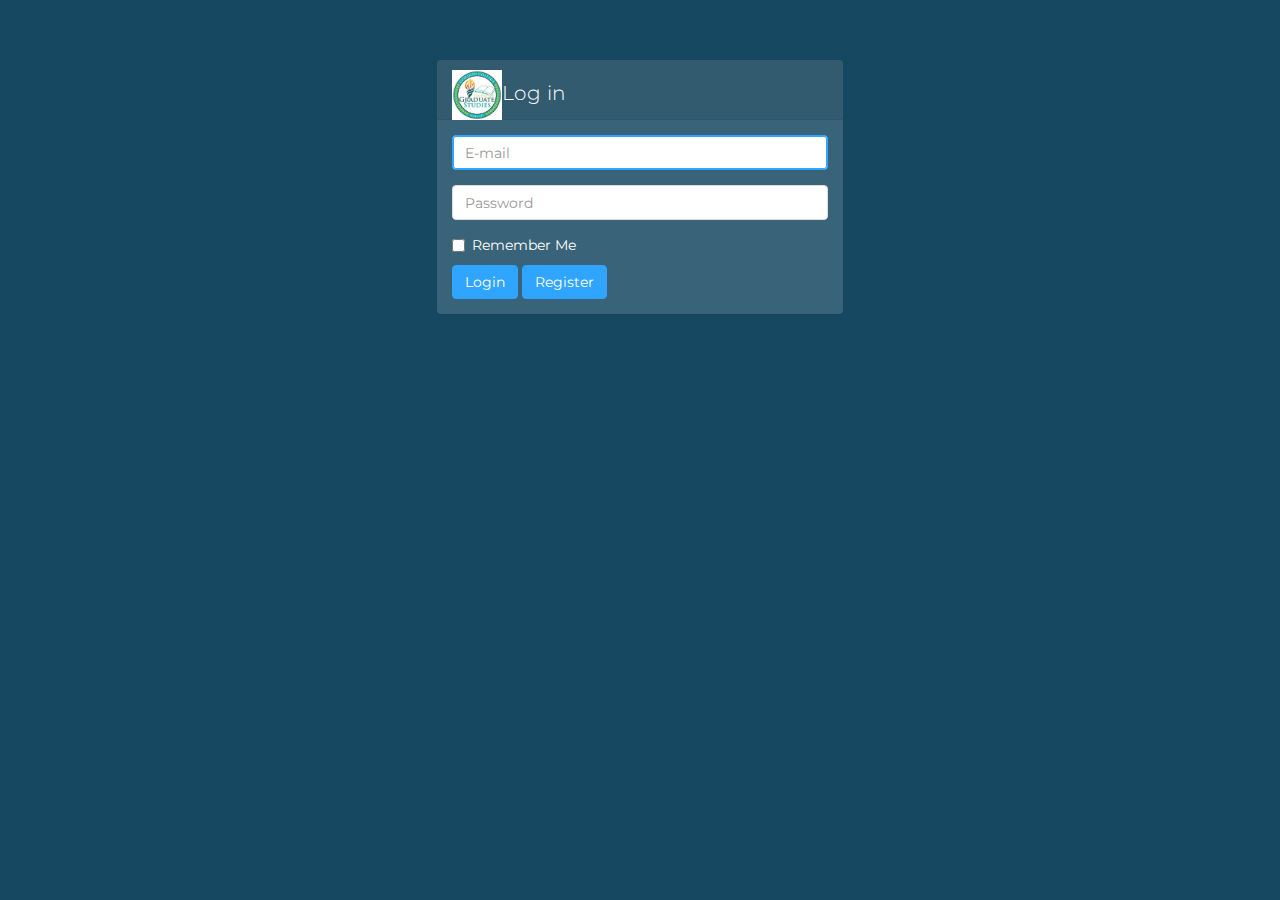
<file: index.html>
<!DOCTYPE html>
<html>

<head>
	<meta charset="utf-8">
	<meta name="viewport" content="width=device-width, initial-scale=1">
	<title>GC-IGS</title>
	<link href="css/bootstrap.min.css" rel="stylesheet">
	<link href="css/font-awesome.min.css" rel="stylesheet">
	<link href="css/datepicker3.css" rel="stylesheet">
	<link href="css/styles.css" rel="stylesheet">

	<!--Custom Font-->
	<link href="https://fonts.googleapis.com/css?family=Montserrat:300,300i,400,400i,500,500i,600,600i,700,700i" rel="stylesheet">
	<!--[if lt IE 9]>
	<script src="js/html5shiv.js"></script>
	<script src="js/respond.min.js"></script>
	<![endif]-->
</head>

<body>
	
	<div class="row">
		<div class="col-xs-10 col-xs-offset-1 col-sm-8 col-sm-offset-2 col-md-4 col-md-offset-4">
			<div class="login-panel panel panel-default">
				<div class="panel-heading"><img src="img/logo-igs.jpg" width="50px" height="50px" >Log in</div>
				<div class="panel-body">
					<form role="form">
						<fieldset>
							<div class="form-group">
								<input class="form-control adminuser" placeholder="E-mail" name="email" type="email" autofocus="">
							</div>
							<div class="form-group">
								<input class="form-control password" placeholder="Password" name="password" type="password" value="">
							</div>
							<div class="checkbox">
								<label>
									<input name="remember" type="checkbox" value="Remember Me">Remember Me
								</label>
                            </div>
                        
                            <a href="#" class="btn btn-primary btn-login">Login</a>
                            <a href="#" class="btn btn-primary btn-regisetr">Register</a>
                         
                        </fieldset>
					</form>
				</div>
			</div>
		</div><!-- /.col-->
	</div><!-- /.row -->	
	
	<script src="js/jquery-3.1.1.js"></script>
	<script src="js/bootstrap.min.js"></script>
	<script src="js/chart.min.js"></script>
	<script src="js/chart-data.js"></script>
	<script src="js/easypiechart.js"></script>
	<script src="js/easypiechart-data.js"></script>
	<script src="js/bootstrap-datepicker.js"></script>
	<script src="js/custom.js"></script>
	<script>
		$('.btn-login').click(function(){
			location.href = "home.html";
		})
		</script>

</body>

</html>
</file>
<file: css/styles.css>
body {
  background: #164861;
  padding-top: 60px;
  font-size: 14px;
  color: #ffffff;
  font-family: "Montserrat", "Helvetica Neue", Helvetica, Arial, sans-serif; }

p {
  color: #777; }

a, a:hover, a:focus {
  color: #30a5ff; }

h1, h2, h3, h4, h5, h6 {
  color: #ffffff; }

h1 {
  font-weight: 300;
  font-size: 40px; }

h2 {
  font-weight: 300;
  margin-bottom: 20px; }

h3, h4 {
  font-weight: 300; }

.large {
  font-size: 2em; }

.text-muted {
  color: #c5c7cc; }

.color-gray {
  color: #ffffff; }

.color-blue {
  color: #30a5ff; }

.color-teal {
  color: #1ebfae; }

.color-orange {
  color: #ffb53e; }

.color-red {
  color: #f9243f; }

.no-padding {
  padding: 0;
  margin: 0; }

.fa-xl {
  font-size: 2em; }

input.form-control {
  border: 1px solid #ddd;
  box-shadow: none;
  /* height: 46px; } */
  height: 35px; }
.bootstrap-table input.form-control {
  height: 34px; }

.input-group-btn .btn {
  height: 46px; }

.form-control:focus {
  border: 1px solid #30a5ff;
  outline: 0;
  box-shadow: inset 0px 0px 0px 1px #30a5ff; }

.has-success .form-control, .has-success .form-control:focus {
  border: 1px solid #8ad919; }

.has-warning .form-control, .has-warning .form-control:focus {
  border: 1px solid #ffb53e; }

.has-error .form-control, .has-error .form-control:focus {
  border: 1px solid #f9243f; }

.navbar-custom {
  /* background: #222; */
 background: #10b050;
  height: 60px; }

.navbar-header .navbar-brand {
  color: #fff;
  font-size: 20px;
  text-transform: uppercase;
  font-weight: 500;
  height: 60px;
  padding-top: 18px; }

.navbar-header .navbar-brand span {
  color: #30a5ff; }

.navbar-toggle {
  background: rgba(255, 255, 255, 0.1);
  padding: 12px;
  margin-top: 10px; }

.navbar-toggle:hover {
  background: rgba(255, 255, 255, 0.05); }

.icon-bar {
  background: #fff; }

.dropdown {
  background: rgba(255, 255, 255, 0.1);
  float: left;
  margin: 10px 8px;
  padding: 0px;
  border-radius: 4px; }

.dropdown a.dropdown-toggle {
  color: #fff;
  height: 40px;
  width: 40px;
  padding-top: 11px;
  padding-left: 9px; }

.dropdown:hover {
  color: #fff;
  background: rgba(255, 255, 255, 0.2); }

.dropdown .label {
  top: -4px;
  left: 22px;
  padding-top: 4px;
  padding-bottom: 4px;
  position: absolute;
  border-radius: 9999px; }

.navbar-top-links li:last-child {
  margin-right: 15px; }

.nav > li > a:hover, .nav > li > a:focus, .nav .open > a, .nav .open > a:hover, .nav .open > a:focus {
  text-decoration: none;
  background-color: rgba(255, 255, 255, 0.2);
  background: none; }

.dropdown-messages {
  border: 1px solid #fff;
  width: 360px;
  background: rgba(255, 255, 255, 0.9);
  color: #444;
  font-size: 0.9em; }

.dropdown-messages img {
  margin: 5px 10px;
  float: left; }

.dropdown-messages .message-body {
  margin: 5px;
  float: left;
  width: 280px; }

.dropdown small {
  color: #999; }

.dropdown em {
  margin: 0 5px; }

.dropdown-menu > li > a {
  padding: 5px 10px; }

.dropdown-menu li .message-body a {
  color: #444; }

.dropdown-menu li a:hover {
  color: #30a5ff;
  text-decoration: none;
  background: none; }

.divider, .clear {
  clear: both; }

.dropdown-alerts {
  border: 1px solid #fff;
  width: 260px;
  background: rgba(255, 255, 255, 0.9);
  color: #444;
  font-size: 0.9em; }

.all-button a {
  text-align: center;
  color: #444;
  font-size: 12px;
  text-transform: uppercase;
  display: block; }

a.btn:hover, button:hover {
  opacity: 0.8; }

a.btn:active, button:active {
  box-shadow: inset 0px 0px 500px rgba(0, 0, 0, 0.1);
  opacity: 1; }

.btn-default, .btn-default:hover, .btn-default:focus, .btn-default:active, .btn-default.active, .open > .dropdown-toggle.btn-default, .btn-default.disabled, .btn-default[disabled], fieldset[disabled] .btn-default, .btn-default.disabled:hover, .btn-default[disabled]:hover, fieldset[disabled] .btn-default:hover, .btn-default.disabled:focus, .btn-default[disabled]:focus, fieldset[disabled] .btn-default:focus, .btn-default.disabled:active, .btn-default[disabled]:active, fieldset[disabled] .btn-default:active, .btn-default.disabled.active, .btn-default[disabled].active, fieldset[disabled] .btn-default.active {
  background-color: #e9ecf2;
  border-color: #e9ecf2;
  color: #1b3548; }

.btn-primary, .btn-primary:hover, .btn-primary:focus, .btn-primary:active, .btn-primary.active, .open > .dropdown-toggle.btn-primary, .btn-primary.disabled, .btn-primary[disabled], fieldset[disabled] .btn-primary, .btn-primary.disabled:hover, .btn-primary[disabled]:hover, fieldset[disabled] .btn-primary:hover, .btn-primary.disabled:focus, .btn-primary[disabled]:focus, fieldset[disabled] .btn-primary:focus, .btn-primary.disabled:active, .btn-primary[disabled]:active, fieldset[disabled] .btn-primary:active, .btn-primary.disabled.active, .btn-primary[disabled].active, fieldset[disabled] .btn-primary.active {
  background-color: #30a5ff;
  border-color: #30a5ff; }

.btn-success, .btn-success:hover, .btn-success:focus, .btn-success:active, .btn-success.active, .open > .dropdown-toggle.btn-success, .btn-success.disabled, .btn-success[disabled], fieldset[disabled] .btn-success, .btn-success.disabled:hover, .btn-success[disabled]:hover, fieldset[disabled] .btn-success:hover, .btn-success.disabled:focus, .btn-success[disabled]:focus, fieldset[disabled] .btn-success:focus, .btn-success.disabled:active, .btn-success[disabled]:active, fieldset[disabled] .btn-success:active, .btn-success.disabled.active, .btn-success[disabled].active, fieldset[disabled] .btn-success.active {
  background-color: #8ad919;
  border-color: #8ad919; }

.btn-warning, .btn-warning:hover, .btn-warning:focus, .btn-warning:active, .btn-warning.active, .open > .dropdown-toggle.btn-warning, .btn-warning.disabled, .btn-warning[disabled], fieldset[disabled] .btn-warning, .btn-warning.disabled:hover, .btn-warning[disabled]:hover, fieldset[disabled] .btn-warning:hover, .btn-warning.disabled:focus, .btn-warning[disabled]:focus, fieldset[disabled] .btn-warning:focus, .btn-warning.disabled:active, .btn-warning[disabled]:active, fieldset[disabled] .btn-warning:active, .btn-warning.disabled.active, .btn-warning[disabled].active, fieldset[disabled] .btn-warning.active {
  background-color: #ffb53e;
  border-color: #ffb53e; }

.btn-danger, .btn-danger:hover, .btn-danger:focus, .btn-danger:active, .btn-danger.active, .open > .dropdown-toggle.btn-danger, .btn-danger.disabled, .btn-danger[disabled], fieldset[disabled] .btn-danger, .btn-danger.disabled:hover, .btn-danger[disabled]:hover, fieldset[disabled] .btn-danger:hover, .btn-danger.disabled:focus, .btn-danger[disabled]:focus, fieldset[disabled] .btn-danger:focus, .btn-danger.disabled:active, .btn-danger[disabled]:active, fieldset[disabled] .btn-danger:active, .btn-danger.disabled.active, .btn-danger[disabled].active, fieldset[disabled] .btn-danger.active {
  background-color: #f9243f;
  border-color: #f9243f; }

.btn-link, .page-link, .text-primary {
  color: #30a5ff !important; }

.btn-link:focus, .btn-link:hover, .page-link:focus, .page-link:hover, a.text-primary:focus, a.text-primary:hover {
  color: #50b3ff !important; }

.bg-primary {
  color: #1b3548;
  background-color: #e9ecf2; }

a.bg-primary:hover {
  background-color: #e9ecf2; }

.bg-success, .bg-green {
  color: #fff;
  background-color: #8ad919; }

a.bg-success:hover, a.bg-green:hover {
  background-color: #8ad919; }

.bg-success a, .bg-green a {
  color: rgba(255, 255, 255, 0.75); }

.bg-teal {
  color: #fff;
  background-color: #1ebfae; }

a.bg-teal:hover {
  background-color: #1ebfae; }

.bg-teal a {
  color: rgba(255, 255, 255, 0.75); }

.bg-info, .bg-blue {
  color: #fff;
  background-color: #30a5ff; }

a.bg-info:hover, a.bg-blue:hover {
  background-color: #30a5ff; }

.bg-info a, .bg-blue a {
  color: rgba(255, 255, 255, 0.75); }

.bg-warning, .bg-orange {
  color: #fff;
  background-color: #ffb53e; }

a.bg-warning:hover, a.bg-orange:hover {
  background-color: #ffb53e; }

.bg-warning a, .bg-orange a {
  color: rgba(255, 255, 255, 0.75); }

.bg-danger, .bg-red {
  color: #fff;
  background-color: #f9243f; }

a.bg-danger:hover, a.bg-red:hover {
  background-color: #f9243f; }

.bg-danger a, .bg-red a {
  color: rgba(255, 255, 255, 0.75); }

a.label:hover, a.label:focus {
  color: #fff;
  text-decoration: none;
  cursor: pointer; }

.label:empty {
  display: none; }

.btn .label {
  position: relative;
  top: -1px; }

.label-default {
  background-color: #777; }

.label-default[href]:hover, .label-default[href]:focus {
  background-color: #5e5e5e; }

.label-primary {
  color: #1b3548;
  background-color: #e9ecf2; }

.label-primary[href]:hover, .label-primary[href]:focus {
  background-color: #e9ecf2; }

.label-success {
  background-color: #8ad919; }

.label-success[href]:hover, .label-success[href]:focus {
  background-color: #8ad919; }

.label-info {
  background-color: #30a5ff; }

.label-info[href]:hover, .label-info[href]:focus {
  background-color: #30a5ff; }

.label-warning {
  background-color: #ffb53e; }

.label-warning[href]:hover, .label-warning[href]:focus {
  background-color: #ec971f; }

.label-danger {
  background-color: #f9243f; }

.label-danger[href]:hover, .label-danger[href]:focus {
  background-color: #f9243f; }

.panel {
  border: 0; 
background: rgba(255,255,255,.15)}

.panel-container {
  padding-top: 20px; }

.panel-heading .fa-toggle-up, .panel-heading .fa-toggle-down {
  font-size: 17px; }

.panel-primary > .panel-heading {
  background-color: #30a5ff;
  color: #fff;
  border: none; }

.panel-success > .panel-heading {
  background-color: #8ad919;
  color: #fff;
  border: none; }

.panel-info > .panel-heading {
  background-color: #30a5ff;
  color: #fff;
  border: none; }

.panel-warning > .panel-heading {
  background-color: #ffb53e;
  color: #fff;
  border: none; }

.panel-danger > .panel-heading {
  background-color: #f9243f;
  color: #fff;
  border: none; }

.panel-primary .panel-settings, .panel-primary .panel-toggle, .panel-success .panel-settings, .panel-success .panel-toggle, .panel-info .panel-settings, .panel-info .panel-toggle, .panel-warning .panel-settings, .panel-warning .panel-toggle, .panel-danger .panel-settings, .panel-danger .panel-toggle {
  border: none;
  color: #fff;
  background-color: rgba(255, 255, 255, 0.2); }

.panel-primary .panel-settings:hover, .panel-primary .panel-toggle:hover, .panel-success .panel-settings:hover, .panel-success .panel-toggle:hover, .panel-info .panel-settings:hover, .panel-info .panel-toggle:hover, .panel-warning .panel-settings:hover, .panel-warning .panel-toggle:hover, .panel-danger .panel-settings:hover, .panel-danger .panel-toggle:hover {
  border: none;
  color: #fff;
  background-color: rgba(255, 255, 255, 0.4); }

.panel-blue {
  background: #30a5ff;
  color: #fff; }

.panel-teal {
  background: #1ebfae;
  color: #fff; }

.panel-orange {
  background: #ffb53e;
  color: #fff; }

.panel-red {
  background: #f9243f;
  color: #fff; }

.dark-overlay {
  background: rgba(0, 0, 0, 0.05); }

.panel-blue p, .panel-teal p, .panel-orange p, .panel-red p {
  color: rgba(255, 255, 255, 0.75); }

.panel-heading {
  font-size: 20px;
  font-weight: 300;
  letter-spacing: 0.025em;
  height: 60px;
  line-height: 38px; }

.panel-default .panel-heading {
  background: rgba(255,255,255,.15);
  /* border-bottom: 1px solid #e9ecf2; */
  color: #ffffff; }

.panel-footer {
  background: #fff;
  border-top: 1px solid #e9ecf2; 
border-color: rgba(255,255,255,.15) }

.panel-widget {
  padding: 10px 0;
  position: relative;
  box-shadow: none;
  border-radius: 0;
  background: none;
  text-align: center;
  color: #333; }

.panel-widget .panel-footer {
  border: 0;
  text-align: center; }

.panel-footer .input-group {
  padding: 0px;
  margin: 0 -5px; }

.panel-footer .input-group-btn:last-child > .btn, .panel-footer .input-group-btn:last-child > .btn-group {
  margin: 0; }

.panel-widget .panel-footer a {
  color: #999; }

.panel-widget .panel-footer a:hover {
  color: #666;
  text-decoration: none; }

.panel-widget .text-muted {
  margin-top: -6px;
  text-transform: uppercase;
  font-weight: bold;
  font-size: 0.8em; }

.panel-widget .large {
  color: #373b45;
  font-size: 3em; }

.panel-settings {
  list-style: none;
  padding: 0;
  margin: 0; }

.panel-settings .dropdown a.dropdown-toggle, .panel-settings a {
  padding: 0;
  background: none;
  color: #7c7c7c; }

.panel-settings a, .panel-toggle {
  width: 40px;
  padding: 2px 0 0 0; }

.panel-settings:hover, .panel-toggle:hover, .panel-settings .dropdown a.dropdown-toggle:hover, .panel-settings:active, .panel-toggle:active, .panel-settings .dropdown a.dropdown-toggle:active, .panel-settings:focus, .panel-toggle:focus, .panel-settings .dropdown a.dropdown-toggle:focus {
  background: #f1f4f7;
  color: #ffffff; }

.panel-settings, .panel-toggle {
  display: inline-block;
  margin: -1px -5px 0 15px !important;
  border-radius: 4px;
  text-align: center;
  border: 1px solid #e9ecf2;
  color: #7c7c7c;
  background: #fff;
  width: 42px; }

.panel-settings {
  width: 42px;
  border-top-right-radius: 4px;
  border-bottom-right-radius: 4px; }

.panel-settings li.dropdown {
  margin: 0;
  padding: 0; }

.dropdown-settings {
  border: 1px solid #fff;
  width: 220px;
  font-size: 0.9em;
  padding: 0; }

.dropdown-settings li {
  list-style: none;
  padding: 0 10px;
  width: 220px;
  height: 26px;
  line-height: 26px; }

.dropdown-settings .divider {
  margin: 7px 0; }

.dropdown-settings li a {
  padding: 0;
  margin: 0;
  display: inline-block;
  width: 100%;
  color: #ffffff; }

.clickable {
  cursor: pointer; }

.panel-heading span {
  margin: 0px;
  font-size: 14px; }

.panel-button-tab-right {
  margin-left: 4px !important;
  border-top-left-radius: 0;
  border-bottom-left-radius: 0; }

.panel-button-tab-left {
  border-top-right-radius: 0;
  border-bottom-right-radius: 0; }

.border-top {
  border-top: 1px solid #dadbda; }

.border-right {
  border-right: 1px solid #dadbda; }

.border-bottom {
  border-bottom: 1px solid #dadbda; }

.border-left {
  border-left: 1px solid #dadbda; }

.panel .border-top, .panel .border-right, .panel .border-bottom, .panel .border-left {
  border-color: #e9ecf2; }

.article {
  padding: 10px 0; }

.article:first-child {
  padding: 0 0 10px 0; }

.article h4 {
  margin-bottom: 10px; }

.article .date {
  text-align: center;
  margin: 5px auto;
  display: block; }

.article .date .text-muted {
  margin-top: -5px; }

.timeline {
  list-style: none;
  padding: 20px 0 20px;
  position: relative; }

.timeline:before {
  top: 0;
  bottom: 0;
  position: absolute;
  content: " ";
  width: 2px;
  background-color: #e9ecf2;
  left: 25px;
  margin-right: -1.5px; }

.timeline > li {
  margin-bottom: 20px;
  position: relative; }

.timeline > li:before, .timeline > li:after {
  content: " ";
  display: table; }

.timeline > li:after {
  clear: both; }

.timeline > li > .timeline-panel {
  width: calc( 100% - 65px );
  float: right;
  border: 1px solid #edeeed;
  border-radius: 2px;
  padding: 10px 20px;
  position: relative;
  box-shadow: none; }

.timeline > li > .timeline-panel:before {
  position: absolute;
  top: 26px;
  left: -11px;
  display: inline-block;
  border-top: 11px solid transparent;
  border-right: 11px solid #edeeed;
  border-left: 0 solid #edeeed;
  border-bottom: 11px solid transparent;
  content: " "; }

.timeline > li > .timeline-panel:after {
  position: absolute;
  top: 27px;
  left: -10px;
  display: inline-block;
  border-top: 10px solid transparent;
  border-right: 10px solid #fff;
  border-left: 0 solid #fff;
  border-bottom: 10px solid transparent;
  content: " "; }

.timeline > li > .timeline-badge {
  color: #fff;
  width: 46px;
  height: 46px;
  line-height: 51px;
  font-size: 1.4em;
  text-align: center;
  position: absolute;
  top: 16px;
  left: 0px;
  margin-right: -25px;
  background-color: #999999;
  z-index: 100;
  border-radius: 9999px; }

.timeline-badge.primary {
  background-color: #30a5ff !important; }

.timeline-badge.success {
  background-color: #8ad919 !important; }

.timeline-badge.warning {
  background-color: #ffb53e !important; }

.timeline-badge.danger {
  background-color: #f9243f !important; }

.timeline-badge.info {
  background-color: #30a5ff !important; }

.progress {
  height: 12px;
  margin-bottom: 20px;
  overflow: hidden;
  background-color: #f2f3f2;
  border-radius: 4px;
  -webkit-box-shadow: inset 0 1px 2px rgba(0, 0, 0, 0.1);
  box-shadow: inset 0 1px 2px rgba(0, 0, 0, 0.1); }

.progress-bar {
  float: left;
  width: 0;
  height: 100%;
  font-size: 12px;
  line-height: 20px;
  color: #fff;
  text-align: center;
  background-color: #30a5ff;
  box-shadow: inset 0 -1px 0 rgba(0, 0, 0, 0.1);
  -webkit-transition: width .6s ease;
  transition: width .6s ease; }

.progress-bar-success {
  background-color: #8ad919;
  background-image: none; }

.progress-bar-info, .progress-bar-blue {
  background-color: #30a5ff;
  background-image: none; }

.progress-bar-warning, .progress-bar-orange {
  background-color: #ffb53e;
  background-image: none; }

.progress-bar-danger, .progress-bar-red {
  background-color: #f9243f;
  background-image: none; }

.progress-bar-teal {
  background-color: #1ebfae;
  background-image: none; }

.jumbotron {
  background: #fff;
  border-bottom: 1px solid #e9ecf2;
  color: #ffffff; }

.panel .tabs {
  margin: 0;
  padding: 0; }

.nav-tabs {
  background: #f2f3f2;
  border: 0; }

.nav-tabs li a:hover {
  background: #fff; }

.nav-tabs li a, .nav-tabs li a:hover, .nav-tabs li.active a, .nav-tabs li.active a:hover {
  border: 0;
  padding: 15px 20px; }

.nav-tabs li.active a {
  color: #30a5ff; }

.nav-tabs li a {
  color: #999; }

.nav-pills {
  padding: 15px;
  padding-bottom: 0; }

.nav-pills li a, .nav-pills li a:hover, .nav-pills li.active a, .nav-pills li.active a:hover {
  border: 0;
  padding: 7px 15px; }

.nav-pills li.active a, .nav-pills li.active a:hover {
  background: #30a5ff; }

.tab-content {
  padding: 15px; }

.navbar {
  border: 0; }

.navbar input {
  border: 0;
  background: #444;
  color: #fff; }

.navbar input:focus {
  color: #fff;
  background: #555;
  border: 1px solid #30a5ff;
  outline: 0;
  box-shadow: inset 0px 0px 0px 1px #30a5ff; }

.user-menu {
  display: inline-block;
  margin-top: 14px;
  margin-right: 10px;
  float: right;
  list-style: none;
  padding: 0; }

.user-menu a {
  color: #fff; }

.user-menu a:hover, .user-menu a:focus {
  text-decoration: none; }

.sidebar {
  display: block;
  padding: 0;
  display: none;
  box-shadow: none;
  background:rgba(0,0,0,.075); }

.sidebar ul {
  margin: 20px 0px; }

.sidebar form {
  padding: 10px 0 0 0;
  margin: 10px 10px 20px 10px; }
@media (max-width: 535px) {

}
@media (min-width: 768px) {

  .sidebar {
    display: block;
    position: fixed;
    top: 60px;
    bottom: 0;
    left: 0;
    z-index: 1000;
    display: block;
    margin: 0;
    padding: 0;
    overflow-x: hidden;
    overflow-y: auto; }

  .navbar-header {
    width: 100%; } }
.sidebar ul.nav a:hover, .sidebar ul.nav li.parent ul li a:hover {
  text-decoration: none;
  background-color: #30a5ff;
  color: #fff; }

.sidebar ul.nav .active a, .sidebar ul.nav li.parent a.active, .sidebar ul.nav .active > a:hover, .sidebar ul.nav li.parent a.active:hover, .sidebar ul.nav .active > a:focus, .sidebar ul.nav li.parent a.active:focus {
  color: #fff;
  background-color: #30a5ff; }

.sidebar ul.nav ul, .sidebar ul.nav ul li {
  list-style: none;
  list-style-type: none; }

.sidebar ul.nav li a {
  height: 50px;
  font-size: 15px;
  line-height: 2em;
  color: #ffffff; }

.sidebar ul.nav ul.children {
  width: auto;
  padding: 0;
  margin: 0;
  background: #f9f9f9; }

.sidebar ul.nav ul.children li a {
  height: 40px;
  background: #f1f4f7;
  color: #ffffff; }

.sidebar ul.nav li.current a {
  background-color: #30a5ff;
  color: #fff !important; }

.sidebar ul.nav li.parent ul li a {
  border: none;
  display: block;
  padding-left: 30px;
  line-height: 40px;
  border-radius: 0; }

.sidebar ul.nav li.divider {
  border-bottom: 1px solid rgba(255, 255, 255, 0.1);
  margin: 0px 0; }

.profile-sidebar {
  padding: 10px 0;
  border-bottom: 1px solid #e9ecf2; }

.indicator {
  width: 10px;
  height: 10px;
  display: inline-block;
  border-radius: 9999px;
  margin-right: 5px; }

.profile-userpic img {
  float: left;
  /* margin: 10px 0px 0px 15px; */
  margin: 10px 0px 0px 35px;
  width: 100px;
  height: 100px;
  border-radius: 9999px !important; }

.profile-usertitle {
  float: left;
  text-align: left;
  margin: 10px 0 0 12px; }

.profile-usertitle-name {
  font-size: 20px;
  margin-bottom: 0px; }

.profile-usertitle-status {
  text-transform: uppercase;
  color: #AAA;
  font-size: 12px;
  font-weight: 600;
  margin-bottom: 15px; }

.breadcrumb {
  border-radius: 0;
  padding: 10px 15px 10px 15px;
  background: #e9ecf2;
  margin: 0; }

h1.page-header {
  margin-top: 20px;
  border-bottom: 0; }

.main-chart {
  background: #fff; }

.easypiechart-panel {
  text-align: center;
  padding: 1px 0;
  margin-bottom: 20px; }

.placeholder h2 {
  margin-bottom: 0px; }

.donut {
  width: 100%; }

.easypiechart {
  position: relative;
  text-align: center;
  width: 120px;
  height: 120px;
  margin: 20px auto 10px auto; }

.easypiechart .percent {
  display: block;
  position: absolute;
  font-size: 26px;
  top: 38px;
  width: 120px; }

#easypiechart-blue .percent {
  color: #30a5ff; }

#easypiechart-teal .percent {
  color: #1ebfae; }

#easypiechart-orange .percent {
  color: #ffb53e; }

#easypiechart-red .percent {
  color: #ef4040; }

#calendar, .datepicker-inline {
  width: 100%; }

#calendar table {
  width: 100%; }

.datepicker-switch {
  font-size: 16px;
  height: 46px !important; }

.datepicker table tr td.old, .datepicker table tr td.new {
  color: #c5c7cc; }

.datepicker table tr td {
  padding: 10px !important; }

.datepicker table tr td.active, .datepicker table tr td.active:hover, .datepicker table tr td.active.disabled, .datepicker table tr td.active.disabled:hover, .datepicker table tr td.active:hover, .datepicker table tr td.active:hover:hover, .datepicker table tr td.active.disabled:hover, .datepicker table tr td.active.disabled:hover:hover, .datepicker table tr td.active:focus, .datepicker table tr td.active:hover:focus, .datepicker table tr td.active.disabled:focus, .datepicker table tr td.active.disabled:hover:focus, .datepicker table tr td.active:active, .datepicker table tr td.active:hover:active, .datepicker table tr td.active.disabled:active, .datepicker table tr td.active.disabled:hover:active, .datepicker table tr td.active.active, .datepicker table tr td.active:hover.active, .datepicker table tr td.active.disabled.active, .datepicker table tr td.active.disabled:hover.active, .open .dropdown-toggle.datepicker table tr td.active, .open .dropdown-toggle.datepicker table tr td.active:hover, .open .dropdown-toggle.datepicker table tr td.active.disabled, .open .dropdown-toggle.datepicker table tr td.active.disabled:hover {
  color: #ffffff;
  background-color: #30a5ff;
  text-shadow: none;
  border-color: #285e8e; }

.datepicker table tr td span:hover, .datepicker thead tr:first-child th:hover, .datepicker tfoot tr th:hover, .datepicker table tr td.day:hover, .datepicker table tr td.day.focused {
  background: rgba(0, 0, 0, 0.05); }

.todo-list {
  padding: 0;
  margin: -15px;
  background: #fff;
  color: #ffffff; }

.todo-list .checkbox input[type=checkbox] {
  margin: 0; }

.todo-list .checkbox {
  display: inline-block;
  margin: 0px; }

.panel-body input[type=checkbox]:checked + label {
  text-decoration: line-through;
  color: #777; }

.todo-list-item {
  list-style: none;
  line-height: 0.9;
  padding: 14px 15px 8px 15px; }

.todo-list-item:hover, a.todo-list-item:focus {
  text-decoration: none;
  background-color: #f6f6f6; }

.todo-list .fa-trash {
  color: #ffffff; }

.todo-list .fa-trash:hover {
  color: #ef4040; }

.chat .panel-body ul {
  list-style: none;
  margin: -15px;
  padding: 15px; }

.chat .panel-body ul li {
  margin-bottom: 10px;
  padding: 15px 5px;
  border-bottom: 1px solid #e9ecf2; }

.chat ul li.left .chat-body {
  margin-left: 80px; }

.chat ul li.right .chat-body {
  margin-right: 80px; }

.chat ul li .chat-body p {
  margin: 0; }

.chat .panel-body {
  overflow-y: scroll;
  height: 300px; }

.chat-body small {
  margin-left: 5px; }

.table {
  background:rgba(255,255,255,.15); }

.fixed-table-container {
  border: 1px solid #e9ecf2; }

.fixed-table-container thead th {
  background: #f7f7f8;
  border-color: #ddd;
  color: #ffffff;
  font-weight: 300;
  font-size: 16px; }

.fixed-table-container tbody td {
  border: 1px solid #e9ecf2; }

.fixed-table-container tbody td:last-child {
  border-right: none; }

.table > thead > tr > th {
  border-bottom: 1px solid #e6e7e8;
  vertical-align: middle;
  height: 50px; }

.fixed-table-pagination .pagination {
  margin-top: 10px;
  margin-bottom: 0px; }

.fixed-table-pagination .pagination-detail {
  margin-top: 20px; }
  
p.back-link {
  text-align: center;
  margin-bottom: 20px;
  font-size: 12px;
  text-transform: uppercase; }

span.totalfees {
    font-size: 2rem;}

.panel-default>.panel-heading {
    color: #fff;
    background-color: rgba(0,0,0,.075);
    border-color: rgba(0,0,0,.075); }
</file>
<file: css/datepicker3.css>
/*!
 * Datepicker for Bootstrap
 *
 * Copyright 2012 Stefan Petre
 * Improvements by Andrew Rowls
 * Licensed under the Apache License v2.0
 * http://www.apache.org/licenses/LICENSE-2.0
 *
 */
.datepicker {
  padding: 4px;
  border-radius: 4px;
  direction: ltr;
  /*.dow {
		border-top: 1px solid #ddd !important;
	}*/
}
.datepicker-inline {
  width: 220px;
}
.datepicker.datepicker-rtl {
  direction: rtl;
}
.datepicker.datepicker-rtl table tr td span {
  float: right;
}
.datepicker-dropdown {
  top: 0;
  left: 0;
}
.datepicker-dropdown:before {
  content: '';
  display: inline-block;
  border-left: 7px solid transparent;
  border-right: 7px solid transparent;
  border-bottom: 7px solid #ccc;
  border-top: 0;
  border-bottom-color: rgba(0, 0, 0, 0.2);
  position: absolute;
}
.datepicker-dropdown:after {
  content: '';
  display: inline-block;
  border-left: 6px solid transparent;
  border-right: 6px solid transparent;
  border-bottom: 6px solid #fff;
  border-top: 0;
  position: absolute;
}
.datepicker-dropdown.datepicker-orient-left:before {
  left: 6px;
}
.datepicker-dropdown.datepicker-orient-left:after {
  left: 7px;
}
.datepicker-dropdown.datepicker-orient-right:before {
  right: 6px;
}
.datepicker-dropdown.datepicker-orient-right:after {
  right: 7px;
}
.datepicker-dropdown.datepicker-orient-top:before {
  top: -7px;
}
.datepicker-dropdown.datepicker-orient-top:after {
  top: -6px;
}
.datepicker-dropdown.datepicker-orient-bottom:before {
  bottom: -7px;
  border-bottom: 0;
  border-top: 7px solid #999;
}
.datepicker-dropdown.datepicker-orient-bottom:after {
  bottom: -6px;
  border-bottom: 0;
  border-top: 6px solid #fff;
}
.datepicker > div {
  display: none;
}
.datepicker.days div.datepicker-days {
  display: block;
}
.datepicker.months div.datepicker-months {
  display: block;
}
.datepicker.years div.datepicker-years {
  display: block;
}
.datepicker table {
  margin: 0;
  -webkit-touch-callout: none;
  -webkit-user-select: none;
  -khtml-user-select: none;
  -moz-user-select: none;
  -ms-user-select: none;
  user-select: none;
}
.datepicker table tr td,
.datepicker table tr th {
  text-align: center;
  width: 30px;
  height: 30px;
  border-radius: 4px;
  border: none;
}
.table-striped .datepicker table tr td,
.table-striped .datepicker table tr th {
  background-color: transparent;
}
.datepicker table tr td.day:hover,
.datepicker table tr td.day.focused {
  background: #eeeeee;
  cursor: pointer;
}
.datepicker table tr td.old,
.datepicker table tr td.new {
  color: #999999;
}
.datepicker table tr td.disabled,
.datepicker table tr td.disabled:hover {
  background: none;
  color: #999999;
  cursor: default;
}
.datepicker table tr td.today,
.datepicker table tr td.today:hover,
.datepicker table tr td.today.disabled,
.datepicker table tr td.today.disabled:hover {
  color: #000000;
  background-color: #ffdb99;
  border-color: #ffb733;
}
.datepicker table tr td.today:hover,
.datepicker table tr td.today:hover:hover,
.datepicker table tr td.today.disabled:hover,
.datepicker table tr td.today.disabled:hover:hover,
.datepicker table tr td.today:focus,
.datepicker table tr td.today:hover:focus,
.datepicker table tr td.today.disabled:focus,
.datepicker table tr td.today.disabled:hover:focus,
.datepicker table tr td.today:active,
.datepicker table tr td.today:hover:active,
.datepicker table tr td.today.disabled:active,
.datepicker table tr td.today.disabled:hover:active,
.datepicker table tr td.today.active,
.datepicker table tr td.today:hover.active,
.datepicker table tr td.today.disabled.active,
.datepicker table tr td.today.disabled:hover.active,
.open .dropdown-toggle.datepicker table tr td.today,
.open .dropdown-toggle.datepicker table tr td.today:hover,
.open .dropdown-toggle.datepicker table tr td.today.disabled,
.open .dropdown-toggle.datepicker table tr td.today.disabled:hover {
  color: #000000;
  background-color: #ffcd70;
  border-color: #f59e00;
}
.datepicker table tr td.today:active,
.datepicker table tr td.today:hover:active,
.datepicker table tr td.today.disabled:active,
.datepicker table tr td.today.disabled:hover:active,
.datepicker table tr td.today.active,
.datepicker table tr td.today:hover.active,
.datepicker table tr td.today.disabled.active,
.datepicker table tr td.today.disabled:hover.active,
.open .dropdown-toggle.datepicker table tr td.today,
.open .dropdown-toggle.datepicker table tr td.today:hover,
.open .dropdown-toggle.datepicker table tr td.today.disabled,
.open .dropdown-toggle.datepicker table tr td.today.disabled:hover {
  background-image: none;
}
.datepicker table tr td.today.disabled,
.datepicker table tr td.today:hover.disabled,
.datepicker table tr td.today.disabled.disabled,
.datepicker table tr td.today.disabled:hover.disabled,
.datepicker table tr td.today[disabled],
.datepicker table tr td.today:hover[disabled],
.datepicker table tr td.today.disabled[disabled],
.datepicker table tr td.today.disabled:hover[disabled],
fieldset[disabled] .datepicker table tr td.today,
fieldset[disabled] .datepicker table tr td.today:hover,
fieldset[disabled] .datepicker table tr td.today.disabled,
fieldset[disabled] .datepicker table tr td.today.disabled:hover,
.datepicker table tr td.today.disabled:hover,
.datepicker table tr td.today:hover.disabled:hover,
.datepicker table tr td.today.disabled.disabled:hover,
.datepicker table tr td.today.disabled:hover.disabled:hover,
.datepicker table tr td.today[disabled]:hover,
.datepicker table tr td.today:hover[disabled]:hover,
.datepicker table tr td.today.disabled[disabled]:hover,
.datepicker table tr td.today.disabled:hover[disabled]:hover,
fieldset[disabled] .datepicker table tr td.today:hover,
fieldset[disabled] .datepicker table tr td.today:hover:hover,
fieldset[disabled] .datepicker table tr td.today.disabled:hover,
fieldset[disabled] .datepicker table tr td.today.disabled:hover:hover,
.datepicker table tr td.today.disabled:focus,
.datepicker table tr td.today:hover.disabled:focus,
.datepicker table tr td.today.disabled.disabled:focus,
.datepicker table tr td.today.disabled:hover.disabled:focus,
.datepicker table tr td.today[disabled]:focus,
.datepicker table tr td.today:hover[disabled]:focus,
.datepicker table tr td.today.disabled[disabled]:focus,
.datepicker table tr td.today.disabled:hover[disabled]:focus,
fieldset[disabled] .datepicker table tr td.today:focus,
fieldset[disabled] .datepicker table tr td.today:hover:focus,
fieldset[disabled] .datepicker table tr td.today.disabled:focus,
fieldset[disabled] .datepicker table tr td.today.disabled:hover:focus,
.datepicker table tr td.today.disabled:active,
.datepicker table tr td.today:hover.disabled:active,
.datepicker table tr td.today.disabled.disabled:active,
.datepicker table tr td.today.disabled:hover.disabled:active,
.datepicker table tr td.today[disabled]:active,
.datepicker table tr td.today:hover[disabled]:active,
.datepicker table tr td.today.disabled[disabled]:active,
.datepicker table tr td.today.disabled:hover[disabled]:active,
fieldset[disabled] .datepicker table tr td.today:active,
fieldset[disabled] .datepicker table tr td.today:hover:active,
fieldset[disabled] .datepicker table tr td.today.disabled:active,
fieldset[disabled] .datepicker table tr td.today.disabled:hover:active,
.datepicker table tr td.today.disabled.active,
.datepicker table tr td.today:hover.disabled.active,
.datepicker table tr td.today.disabled.disabled.active,
.datepicker table tr td.today.disabled:hover.disabled.active,
.datepicker table tr td.today[disabled].active,
.datepicker table tr td.today:hover[disabled].active,
.datepicker table tr td.today.disabled[disabled].active,
.datepicker table tr td.today.disabled:hover[disabled].active,
fieldset[disabled] .datepicker table tr td.today.active,
fieldset[disabled] .datepicker table tr td.today:hover.active,
fieldset[disabled] .datepicker table tr td.today.disabled.active,
fieldset[disabled] .datepicker table tr td.today.disabled:hover.active {
  background-color: #ffdb99;
  border-color: #ffb733;
}
.datepicker table tr td.today:hover:hover {
  color: #000;
}
.datepicker table tr td.today.active:hover {
  color: #fff;
}
.datepicker table tr td.range,
.datepicker table tr td.range:hover,
.datepicker table tr td.range.disabled,
.datepicker table tr td.range.disabled:hover {
  background: #eeeeee;
  border-radius: 0;
}
.datepicker table tr td.range.today,
.datepicker table tr td.range.today:hover,
.datepicker table tr td.range.today.disabled,
.datepicker table tr td.range.today.disabled:hover {
  color: #000000;
  background-color: #f7ca77;
  border-color: #f1a417;
  border-radius: 0;
}
.datepicker table tr td.range.today:hover,
.datepicker table tr td.range.today:hover:hover,
.datepicker table tr td.range.today.disabled:hover,
.datepicker table tr td.range.today.disabled:hover:hover,
.datepicker table tr td.range.today:focus,
.datepicker table tr td.range.today:hover:focus,
.datepicker table tr td.range.today.disabled:focus,
.datepicker table tr td.range.today.disabled:hover:focus,
.datepicker table tr td.range.today:active,
.datepicker table tr td.range.today:hover:active,
.datepicker table tr td.range.today.disabled:active,
.datepicker table tr td.range.today.disabled:hover:active,
.datepicker table tr td.range.today.active,
.datepicker table tr td.range.today:hover.active,
.datepicker table tr td.range.today.disabled.active,
.datepicker table tr td.range.today.disabled:hover.active,
.open .dropdown-toggle.datepicker table tr td.range.today,
.open .dropdown-toggle.datepicker table tr td.range.today:hover,
.open .dropdown-toggle.datepicker table tr td.range.today.disabled,
.open .dropdown-toggle.datepicker table tr td.range.today.disabled:hover {
  color: #000000;
  background-color: #f4bb51;
  border-color: #bf800c;
}
.datepicker table tr td.range.today:active,
.datepicker table tr td.range.today:hover:active,
.datepicker table tr td.range.today.disabled:active,
.datepicker table tr td.range.today.disabled:hover:active,
.datepicker table tr td.range.today.active,
.datepicker table tr td.range.today:hover.active,
.datepicker table tr td.range.today.disabled.active,
.datepicker table tr td.range.today.disabled:hover.active,
.open .dropdown-toggle.datepicker table tr td.range.today,
.open .dropdown-toggle.datepicker table tr td.range.today:hover,
.open .dropdown-toggle.datepicker table tr td.range.today.disabled,
.open .dropdown-toggle.datepicker table tr td.range.today.disabled:hover {
  background-image: none;
}
.datepicker table tr td.range.today.disabled,
.datepicker table tr td.range.today:hover.disabled,
.datepicker table tr td.range.today.disabled.disabled,
.datepicker table tr td.range.today.disabled:hover.disabled,
.datepicker table tr td.range.today[disabled],
.datepicker table tr td.range.today:hover[disabled],
.datepicker table tr td.range.today.disabled[disabled],
.datepicker table tr td.range.today.disabled:hover[disabled],
fieldset[disabled] .datepicker table tr td.range.today,
fieldset[disabled] .datepicker table tr td.range.today:hover,
fieldset[disabled] .datepicker table tr td.range.today.disabled,
fieldset[disabled] .datepicker table tr td.range.today.disabled:hover,
.datepicker table tr td.range.today.disabled:hover,
.datepicker table tr td.range.today:hover.disabled:hover,
.datepicker table tr td.range.today.disabled.disabled:hover,
.datepicker table tr td.range.today.disabled:hover.disabled:hover,
.datepicker table tr td.range.today[disabled]:hover,
.datepicker table tr td.range.today:hover[disabled]:hover,
.datepicker table tr td.range.today.disabled[disabled]:hover,
.datepicker table tr td.range.today.disabled:hover[disabled]:hover,
fieldset[disabled] .datepicker table tr td.range.today:hover,
fieldset[disabled] .datepicker table tr td.range.today:hover:hover,
fieldset[disabled] .datepicker table tr td.range.today.disabled:hover,
fieldset[disabled] .datepicker table tr td.range.today.disabled:hover:hover,
.datepicker table tr td.range.today.disabled:focus,
.datepicker table tr td.range.today:hover.disabled:focus,
.datepicker table tr td.range.today.disabled.disabled:focus,
.datepicker table tr td.range.today.disabled:hover.disabled:focus,
.datepicker table tr td.range.today[disabled]:focus,
.datepicker table tr td.range.today:hover[disabled]:focus,
.datepicker table tr td.range.today.disabled[disabled]:focus,
.datepicker table tr td.range.today.disabled:hover[disabled]:focus,
fieldset[disabled] .datepicker table tr td.range.today:focus,
fieldset[disabled] .datepicker table tr td.range.today:hover:focus,
fieldset[disabled] .datepicker table tr td.range.today.disabled:focus,
fieldset[disabled] .datepicker table tr td.range.today.disabled:hover:focus,
.datepicker table tr td.range.today.disabled:active,
.datepicker table tr td.range.today:hover.disabled:active,
.datepicker table tr td.range.today.disabled.disabled:active,
.datepicker table tr td.range.today.disabled:hover.disabled:active,
.datepicker table tr td.range.today[disabled]:active,
.datepicker table tr td.range.today:hover[disabled]:active,
.datepicker table tr td.range.today.disabled[disabled]:active,
.datepicker table tr td.range.today.disabled:hover[disabled]:active,
fieldset[disabled] .datepicker table tr td.range.today:active,
fieldset[disabled] .datepicker table tr td.range.today:hover:active,
fieldset[disabled] .datepicker table tr td.range.today.disabled:active,
fieldset[disabled] .datepicker table tr td.range.today.disabled:hover:active,
.datepicker table tr td.range.today.disabled.active,
.datepicker table tr td.range.today:hover.disabled.active,
.datepicker table tr td.range.today.disabled.disabled.active,
.datepicker table tr td.range.today.disabled:hover.disabled.active,
.datepicker table tr td.range.today[disabled].active,
.datepicker table tr td.range.today:hover[disabled].active,
.datepicker table tr td.range.today.disabled[disabled].active,
.datepicker table tr td.range.today.disabled:hover[disabled].active,
fieldset[disabled] .datepicker table tr td.range.today.active,
fieldset[disabled] .datepicker table tr td.range.today:hover.active,
fieldset[disabled] .datepicker table tr td.range.today.disabled.active,
fieldset[disabled] .datepicker table tr td.range.today.disabled:hover.active {
  background-color: #f7ca77;
  border-color: #f1a417;
}
.datepicker table tr td.selected,
.datepicker table tr td.selected:hover,
.datepicker table tr td.selected.disabled,
.datepicker table tr td.selected.disabled:hover {
  color: #ffffff;
  background-color: #999999;
  border-color: #555555;
  text-shadow: 0 -1px 0 rgba(0, 0, 0, 0.25);
}
.datepicker table tr td.selected:hover,
.datepicker table tr td.selected:hover:hover,
.datepicker table tr td.selected.disabled:hover,
.datepicker table tr td.selected.disabled:hover:hover,
.datepicker table tr td.selected:focus,
.datepicker table tr td.selected:hover:focus,
.datepicker table tr td.selected.disabled:focus,
.datepicker table tr td.selected.disabled:hover:focus,
.datepicker table tr td.selected:active,
.datepicker table tr td.selected:hover:active,
.datepicker table tr td.selected.disabled:active,
.datepicker table tr td.selected.disabled:hover:active,
.datepicker table tr td.selected.active,
.datepicker table tr td.selected:hover.active,
.datepicker table tr td.selected.disabled.active,
.datepicker table tr td.selected.disabled:hover.active,
.open .dropdown-toggle.datepicker table tr td.selected,
.open .dropdown-toggle.datepicker table tr td.selected:hover,
.open .dropdown-toggle.datepicker table tr td.selected.disabled,
.open .dropdown-toggle.datepicker table tr td.selected.disabled:hover {
  color: #ffffff;
  background-color: #858585;
  border-color: #373737;
}
.datepicker table tr td.selected:active,
.datepicker table tr td.selected:hover:active,
.datepicker table tr td.selected.disabled:active,
.datepicker table tr td.selected.disabled:hover:active,
.datepicker table tr td.selected.active,
.datepicker table tr td.selected:hover.active,
.datepicker table tr td.selected.disabled.active,
.datepicker table tr td.selected.disabled:hover.active,
.open .dropdown-toggle.datepicker table tr td.selected,
.open .dropdown-toggle.datepicker table tr td.selected:hover,
.open .dropdown-toggle.datepicker table tr td.selected.disabled,
.open .dropdown-toggle.datepicker table tr td.selected.disabled:hover {
  background-image: none;
}
.datepicker table tr td.selected.disabled,
.datepicker table tr td.selected:hover.disabled,
.datepicker table tr td.selected.disabled.disabled,
.datepicker table tr td.selected.disabled:hover.disabled,
.datepicker table tr td.selected[disabled],
.datepicker table tr td.selected:hover[disabled],
.datepicker table tr td.selected.disabled[disabled],
.datepicker table tr td.selected.disabled:hover[disabled],
fieldset[disabled] .datepicker table tr td.selected,
fieldset[disabled] .datepicker table tr td.selected:hover,
fieldset[disabled] .datepicker table tr td.selected.disabled,
fieldset[disabled] .datepicker table tr td.selected.disabled:hover,
.datepicker table tr td.selected.disabled:hover,
.datepicker table tr td.selected:hover.disabled:hover,
.datepicker table tr td.selected.disabled.disabled:hover,
.datepicker table tr td.selected.disabled:hover.disabled:hover,
.datepicker table tr td.selected[disabled]:hover,
.datepicker table tr td.selected:hover[disabled]:hover,
.datepicker table tr td.selected.disabled[disabled]:hover,
.datepicker table tr td.selected.disabled:hover[disabled]:hover,
fieldset[disabled] .datepicker table tr td.selected:hover,
fieldset[disabled] .datepicker table tr td.selected:hover:hover,
fieldset[disabled] .datepicker table tr td.selected.disabled:hover,
fieldset[disabled] .datepicker table tr td.selected.disabled:hover:hover,
.datepicker table tr td.selected.disabled:focus,
.datepicker table tr td.selected:hover.disabled:focus,
.datepicker table tr td.selected.disabled.disabled:focus,
.datepicker table tr td.selected.disabled:hover.disabled:focus,
.datepicker table tr td.selected[disabled]:focus,
.datepicker table tr td.selected:hover[disabled]:focus,
.datepicker table tr td.selected.disabled[disabled]:focus,
.datepicker table tr td.selected.disabled:hover[disabled]:focus,
fieldset[disabled] .datepicker table tr td.selected:focus,
fieldset[disabled] .datepicker table tr td.selected:hover:focus,
fieldset[disabled] .datepicker table tr td.selected.disabled:focus,
fieldset[disabled] .datepicker table tr td.selected.disabled:hover:focus,
.datepicker table tr td.selected.disabled:active,
.datepicker table tr td.selected:hover.disabled:active,
.datepicker table tr td.selected.disabled.disabled:active,
.datepicker table tr td.selected.disabled:hover.disabled:active,
.datepicker table tr td.selected[disabled]:active,
.datepicker table tr td.selected:hover[disabled]:active,
.datepicker table tr td.selected.disabled[disabled]:active,
.datepicker table tr td.selected.disabled:hover[disabled]:active,
fieldset[disabled] .datepicker table tr td.selected:active,
fieldset[disabled] .datepicker table tr td.selected:hover:active,
fieldset[disabled] .datepicker table tr td.selected.disabled:active,
fieldset[disabled] .datepicker table tr td.selected.disabled:hover:active,
.datepicker table tr td.selected.disabled.active,
.datepicker table tr td.selected:hover.disabled.active,
.datepicker table tr td.selected.disabled.disabled.active,
.datepicker table tr td.selected.disabled:hover.disabled.active,
.datepicker table tr td.selected[disabled].active,
.datepicker table tr td.selected:hover[disabled].active,
.datepicker table tr td.selected.disabled[disabled].active,
.datepicker table tr td.selected.disabled:hover[disabled].active,
fieldset[disabled] .datepicker table tr td.selected.active,
fieldset[disabled] .datepicker table tr td.selected:hover.active,
fieldset[disabled] .datepicker table tr td.selected.disabled.active,
fieldset[disabled] .datepicker table tr td.selected.disabled:hover.active {
  background-color: #999999;
  border-color: #555555;
}
.datepicker table tr td.active,
.datepicker table tr td.active:hover,
.datepicker table tr td.active.disabled,
.datepicker table tr td.active.disabled:hover {
  color: #ffffff;
  background-color: #428bca;
  border-color: #357ebd;
  text-shadow: 0 -1px 0 rgba(0, 0, 0, 0.25);
}
.datepicker table tr td.active:hover,
.datepicker table tr td.active:hover:hover,
.datepicker table tr td.active.disabled:hover,
.datepicker table tr td.active.disabled:hover:hover,
.datepicker table tr td.active:focus,
.datepicker table tr td.active:hover:focus,
.datepicker table tr td.active.disabled:focus,
.datepicker table tr td.active.disabled:hover:focus,
.datepicker table tr td.active:active,
.datepicker table tr td.active:hover:active,
.datepicker table tr td.active.disabled:active,
.datepicker table tr td.active.disabled:hover:active,
.datepicker table tr td.active.active,
.datepicker table tr td.active:hover.active,
.datepicker table tr td.active.disabled.active,
.datepicker table tr td.active.disabled:hover.active,
.open .dropdown-toggle.datepicker table tr td.active,
.open .dropdown-toggle.datepicker table tr td.active:hover,
.open .dropdown-toggle.datepicker table tr td.active.disabled,
.open .dropdown-toggle.datepicker table tr td.active.disabled:hover {
  color: #ffffff;
  background-color: #3276b1;
  border-color: #285e8e;
}
.datepicker table tr td.active:active,
.datepicker table tr td.active:hover:active,
.datepicker table tr td.active.disabled:active,
.datepicker table tr td.active.disabled:hover:active,
.datepicker table tr td.active.active,
.datepicker table tr td.active:hover.active,
.datepicker table tr td.active.disabled.active,
.datepicker table tr td.active.disabled:hover.active,
.open .dropdown-toggle.datepicker table tr td.active,
.open .dropdown-toggle.datepicker table tr td.active:hover,
.open .dropdown-toggle.datepicker table tr td.active.disabled,
.open .dropdown-toggle.datepicker table tr td.active.disabled:hover {
  background-image: none;
}
.datepicker table tr td.active.disabled,
.datepicker table tr td.active:hover.disabled,
.datepicker table tr td.active.disabled.disabled,
.datepicker table tr td.active.disabled:hover.disabled,
.datepicker table tr td.active[disabled],
.datepicker table tr td.active:hover[disabled],
.datepicker table tr td.active.disabled[disabled],
.datepicker table tr td.active.disabled:hover[disabled],
fieldset[disabled] .datepicker table tr td.active,
fieldset[disabled] .datepicker table tr td.active:hover,
fieldset[disabled] .datepicker table tr td.active.disabled,
fieldset[disabled] .datepicker table tr td.active.disabled:hover,
.datepicker table tr td.active.disabled:hover,
.datepicker table tr td.active:hover.disabled:hover,
.datepicker table tr td.active.disabled.disabled:hover,
.datepicker table tr td.active.disabled:hover.disabled:hover,
.datepicker table tr td.active[disabled]:hover,
.datepicker table tr td.active:hover[disabled]:hover,
.datepicker table tr td.active.disabled[disabled]:hover,
.datepicker table tr td.active.disabled:hover[disabled]:hover,
fieldset[disabled] .datepicker table tr td.active:hover,
fieldset[disabled] .datepicker table tr td.active:hover:hover,
fieldset[disabled] .datepicker table tr td.active.disabled:hover,
fieldset[disabled] .datepicker table tr td.active.disabled:hover:hover,
.datepicker table tr td.active.disabled:focus,
.datepicker table tr td.active:hover.disabled:focus,
.datepicker table tr td.active.disabled.disabled:focus,
.datepicker table tr td.active.disabled:hover.disabled:focus,
.datepicker table tr td.active[disabled]:focus,
.datepicker table tr td.active:hover[disabled]:focus,
.datepicker table tr td.active.disabled[disabled]:focus,
.datepicker table tr td.active.disabled:hover[disabled]:focus,
fieldset[disabled] .datepicker table tr td.active:focus,
fieldset[disabled] .datepicker table tr td.active:hover:focus,
fieldset[disabled] .datepicker table tr td.active.disabled:focus,
fieldset[disabled] .datepicker table tr td.active.disabled:hover:focus,
.datepicker table tr td.active.disabled:active,
.datepicker table tr td.active:hover.disabled:active,
.datepicker table tr td.active.disabled.disabled:active,
.datepicker table tr td.active.disabled:hover.disabled:active,
.datepicker table tr td.active[disabled]:active,
.datepicker table tr td.active:hover[disabled]:active,
.datepicker table tr td.active.disabled[disabled]:active,
.datepicker table tr td.active.disabled:hover[disabled]:active,
fieldset[disabled] .datepicker table tr td.active:active,
fieldset[disabled] .datepicker table tr td.active:hover:active,
fieldset[disabled] .datepicker table tr td.active.disabled:active,
fieldset[disabled] .datepicker table tr td.active.disabled:hover:active,
.datepicker table tr td.active.disabled.active,
.datepicker table tr td.active:hover.disabled.active,
.datepicker table tr td.active.disabled.disabled.active,
.datepicker table tr td.active.disabled:hover.disabled.active,
.datepicker table tr td.active[disabled].active,
.datepicker table tr td.active:hover[disabled].active,
.datepicker table tr td.active.disabled[disabled].active,
.datepicker table tr td.active.disabled:hover[disabled].active,
fieldset[disabled] .datepicker table tr td.active.active,
fieldset[disabled] .datepicker table tr td.active:hover.active,
fieldset[disabled] .datepicker table tr td.active.disabled.active,
fieldset[disabled] .datepicker table tr td.active.disabled:hover.active {
  background-color: #428bca;
  border-color: #357ebd;
}
.datepicker table tr td span {
  display: block;
  width: 23%;
  height: 54px;
  line-height: 54px;
  float: left;
  margin: 1%;
  cursor: pointer;
  border-radius: 4px;
}
.datepicker table tr td span:hover {
  background: #eeeeee;
}
.datepicker table tr td span.disabled,
.datepicker table tr td span.disabled:hover {
  background: none;
  color: #999999;
  cursor: default;
}
.datepicker table tr td span.active,
.datepicker table tr td span.active:hover,
.datepicker table tr td span.active.disabled,
.datepicker table tr td span.active.disabled:hover {
  color: #ffffff;
  background-color: #428bca;
  border-color: #357ebd;
  text-shadow: 0 -1px 0 rgba(0, 0, 0, 0.25);
}
.datepicker table tr td span.active:hover,
.datepicker table tr td span.active:hover:hover,
.datepicker table tr td span.active.disabled:hover,
.datepicker table tr td span.active.disabled:hover:hover,
.datepicker table tr td span.active:focus,
.datepicker table tr td span.active:hover:focus,
.datepicker table tr td span.active.disabled:focus,
.datepicker table tr td span.active.disabled:hover:focus,
.datepicker table tr td span.active:active,
.datepicker table tr td span.active:hover:active,
.datepicker table tr td span.active.disabled:active,
.datepicker table tr td span.active.disabled:hover:active,
.datepicker table tr td span.active.active,
.datepicker table tr td span.active:hover.active,
.datepicker table tr td span.active.disabled.active,
.datepicker table tr td span.active.disabled:hover.active,
.open .dropdown-toggle.datepicker table tr td span.active,
.open .dropdown-toggle.datepicker table tr td span.active:hover,
.open .dropdown-toggle.datepicker table tr td span.active.disabled,
.open .dropdown-toggle.datepicker table tr td span.active.disabled:hover {
  color: #ffffff;
  background-color: #3276b1;
  border-color: #285e8e;
}
.datepicker table tr td span.active:active,
.datepicker table tr td span.active:hover:active,
.datepicker table tr td span.active.disabled:active,
.datepicker table tr td span.active.disabled:hover:active,
.datepicker table tr td span.active.active,
.datepicker table tr td span.active:hover.active,
.datepicker table tr td span.active.disabled.active,
.datepicker table tr td span.active.disabled:hover.active,
.open .dropdown-toggle.datepicker table tr td span.active,
.open .dropdown-toggle.datepicker table tr td span.active:hover,
.open .dropdown-toggle.datepicker table tr td span.active.disabled,
.open .dropdown-toggle.datepicker table tr td span.active.disabled:hover {
  background-image: none;
}
.datepicker table tr td span.active.disabled,
.datepicker table tr td span.active:hover.disabled,
.datepicker table tr td span.active.disabled.disabled,
.datepicker table tr td span.active.disabled:hover.disabled,
.datepicker table tr td span.active[disabled],
.datepicker table tr td span.active:hover[disabled],
.datepicker table tr td span.active.disabled[disabled],
.datepicker table tr td span.active.disabled:hover[disabled],
fieldset[disabled] .datepicker table tr td span.active,
fieldset[disabled] .datepicker table tr td span.active:hover,
fieldset[disabled] .datepicker table tr td span.active.disabled,
fieldset[disabled] .datepicker table tr td span.active.disabled:hover,
.datepicker table tr td span.active.disabled:hover,
.datepicker table tr td span.active:hover.disabled:hover,
.datepicker table tr td span.active.disabled.disabled:hover,
.datepicker table tr td span.active.disabled:hover.disabled:hover,
.datepicker table tr td span.active[disabled]:hover,
.datepicker table tr td span.active:hover[disabled]:hover,
.datepicker table tr td span.active.disabled[disabled]:hover,
.datepicker table tr td span.active.disabled:hover[disabled]:hover,
fieldset[disabled] .datepicker table tr td span.active:hover,
fieldset[disabled] .datepicker table tr td span.active:hover:hover,
fieldset[disabled] .datepicker table tr td span.active.disabled:hover,
fieldset[disabled] .datepicker table tr td span.active.disabled:hover:hover,
.datepicker table tr td span.active.disabled:focus,
.datepicker table tr td span.active:hover.disabled:focus,
.datepicker table tr td span.active.disabled.disabled:focus,
.datepicker table tr td span.active.disabled:hover.disabled:focus,
.datepicker table tr td span.active[disabled]:focus,
.datepicker table tr td span.active:hover[disabled]:focus,
.datepicker table tr td span.active.disabled[disabled]:focus,
.datepicker table tr td span.active.disabled:hover[disabled]:focus,
fieldset[disabled] .datepicker table tr td span.active:focus,
fieldset[disabled] .datepicker table tr td span.active:hover:focus,
fieldset[disabled] .datepicker table tr td span.active.disabled:focus,
fieldset[disabled] .datepicker table tr td span.active.disabled:hover:focus,
.datepicker table tr td span.active.disabled:active,
.datepicker table tr td span.active:hover.disabled:active,
.datepicker table tr td span.active.disabled.disabled:active,
.datepicker table tr td span.active.disabled:hover.disabled:active,
.datepicker table tr td span.active[disabled]:active,
.datepicker table tr td span.active:hover[disabled]:active,
.datepicker table tr td span.active.disabled[disabled]:active,
.datepicker table tr td span.active.disabled:hover[disabled]:active,
fieldset[disabled] .datepicker table tr td span.active:active,
fieldset[disabled] .datepicker table tr td span.active:hover:active,
fieldset[disabled] .datepicker table tr td span.active.disabled:active,
fieldset[disabled] .datepicker table tr td span.active.disabled:hover:active,
.datepicker table tr td span.active.disabled.active,
.datepicker table tr td span.active:hover.disabled.active,
.datepicker table tr td span.active.disabled.disabled.active,
.datepicker table tr td span.active.disabled:hover.disabled.active,
.datepicker table tr td span.active[disabled].active,
.datepicker table tr td span.active:hover[disabled].active,
.datepicker table tr td span.active.disabled[disabled].active,
.datepicker table tr td span.active.disabled:hover[disabled].active,
fieldset[disabled] .datepicker table tr td span.active.active,
fieldset[disabled] .datepicker table tr td span.active:hover.active,
fieldset[disabled] .datepicker table tr td span.active.disabled.active,
fieldset[disabled] .datepicker table tr td span.active.disabled:hover.active {
  background-color: #428bca;
  border-color: #357ebd;
}
.datepicker table tr td span.old,
.datepicker table tr td span.new {
  color: #999999;
}
.datepicker th.datepicker-switch {
  width: 145px;
}
.datepicker thead tr:first-child th,
.datepicker tfoot tr th {
  cursor: pointer;
}
.datepicker thead tr:first-child th:hover,
.datepicker tfoot tr th:hover {
  background: #eeeeee;
}
.datepicker .cw {
  font-size: 10px;
  width: 12px;
  padding: 0 2px 0 5px;
  vertical-align: middle;
}
.datepicker thead tr:first-child th.cw {
  cursor: default;
  background-color: transparent;
}
.input-group.date .input-group-addon i {
  cursor: pointer;
  width: 16px;
  height: 16px;
}
.input-daterange input {
  text-align: center;
}
.input-daterange input:first-child {
  border-radius: 3px 0 0 3px;
}
.input-daterange input:last-child {
  border-radius: 0 3px 3px 0;
}
.input-daterange .input-group-addon {
  width: auto;
  min-width: 16px;
  padding: 4px 5px;
  font-weight: normal;
  line-height: 1.428571429;
  text-align: center;
  text-shadow: 0 1px 0 #fff;
  vertical-align: middle;
  background-color: #eeeeee;
  border: solid #cccccc;
  border-width: 1px 0;
  margin-left: -5px;
  margin-right: -5px;
}
.datepicker.dropdown-menu {
  position: absolute;
  top: 100%;
  left: 0;
  z-index: 1000;
  float: left;
  display: none;
  min-width: 160px;
  list-style: none;
  background-color: #ffffff;
  border: 1px solid #ccc;
  border: 1px solid rgba(0, 0, 0, 0.2);
  border-radius: 5px;
  -webkit-box-shadow: 0 5px 10px rgba(0, 0, 0, 0.2);
  -moz-box-shadow: 0 5px 10px rgba(0, 0, 0, 0.2);
  box-shadow: 0 5px 10px rgba(0, 0, 0, 0.2);
  -webkit-background-clip: padding-box;
  -moz-background-clip: padding;
  background-clip: padding-box;
  *border-right-width: 2px;
  *border-bottom-width: 2px;
  color: #333333;
  font-family: "Helvetica Neue", Helvetica, Arial, sans-serif;
  font-size: 13px;
  line-height: 1.428571429;
}
.datepicker.dropdown-menu th,
.datepicker.datepicker-inline th,
.datepicker.dropdown-menu td,
.datepicker.datepicker-inline td {
  padding: 0px 5px;
}
</file>
